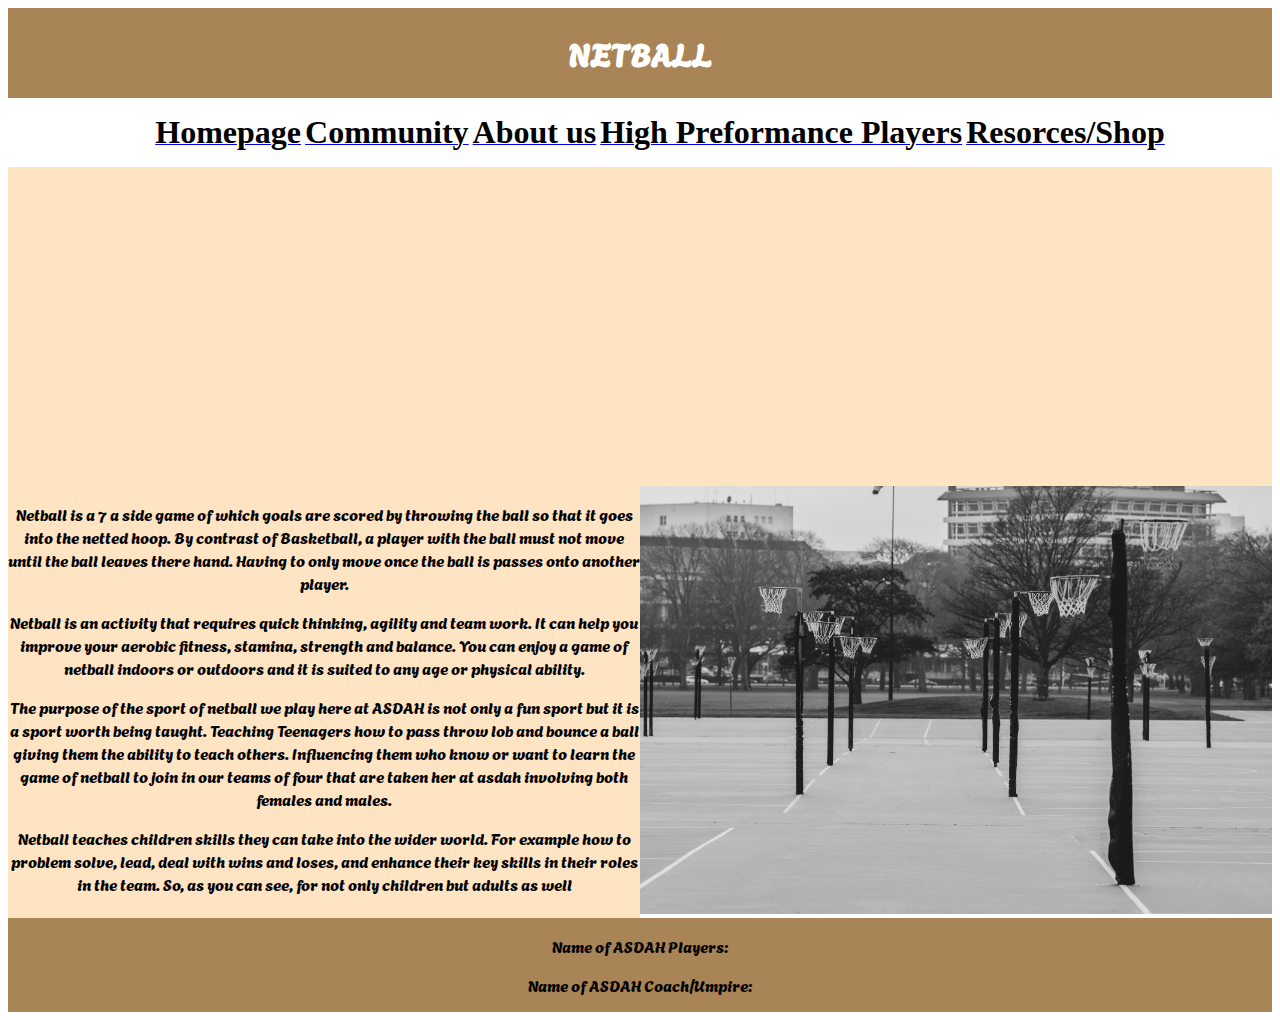
<file: index.html>
<!DOCTYPE html>
<html lang="en">
<head>
    <meta charset="UTF-8">
    <meta http-equiv="X-UA-Compatible" content="IE=edge">
    <meta name="viewport" content="width=device-width, initial-scale=1.0">
    <title>Document</title>
    <link rel="stylesheet" href="style.css">
</head>
<body>
    <div class="container">
    
        <div class="header">
            <h1>NETBALL</h1>
        </div>

        <div class="navbar">
            <ul>
                <a href="index.html"><li>Homepage</li></a>
                <a href="community.html"><li>Community</li></a>
                <a href="#"><li>About us</li></a>
                <a href="high.html"><li>High Preformance Players</li></a>
                <a href="resorces.html"><li>Resorces/Shop</li></a>

            </ul>
        </div>

        <div class="homepage_video">
            <iframe width="560" height="315" src="https://www.youtube.com/embed/XzK3I42CcyU?si=4RA3UUue99aqKB3q" title="YouTube video player" frameborder="0" allow="accelerometer; autoplay; clipboard-write; encrypted-media; gyroscope; picture-in-picture; web-share" allowfullscreen></iframe>
        </div>

        <div class="info">
            <p> Netball is a 7 a side game of which goals are scored by throwing the ball so that it goes into the netted hoop. By contrast of Basketball, a player with the ball must not move until the ball leaves there hand. Having to only move once the ball is passes onto another player. <p>
            <p>Netball is an activity that requires quick thinking, agility and team work. It can help you improve your aerobic fitness, stamina, strength and balance. You can enjoy a game of netball indoors or outdoors and it is suited to any age or physical ability.</p>
            <p>The purpose of the sport of netball we play here at ASDAH is not only a fun sport but it is a sport worth being taught. Teaching Teenagers how to pass throw lob and bounce a ball giving them the ability to teach others. Influencing them who know or want to learn the game of netball to join in our teams of four that are taken her at asdah involving both females and males.</p>
            <p> Netball teaches children skills they can take into the wider world. For example how to problem solve, lead, deal with wins and loses, and enhance their key skills in their roles in the team. So, as you can see, for not only children but adults as well</p>
        </div>

        <div class="image_2">
            <img src="images/netball_hoops.jpg" alt="" width="100%">
        </div>

        <div class="information">
            <p>Name of ASDAH Players:</p>
            <p>Name of ASDAH Coach/Umpire: </p>
        </div>

    </div>
</body>
</html>
</file>
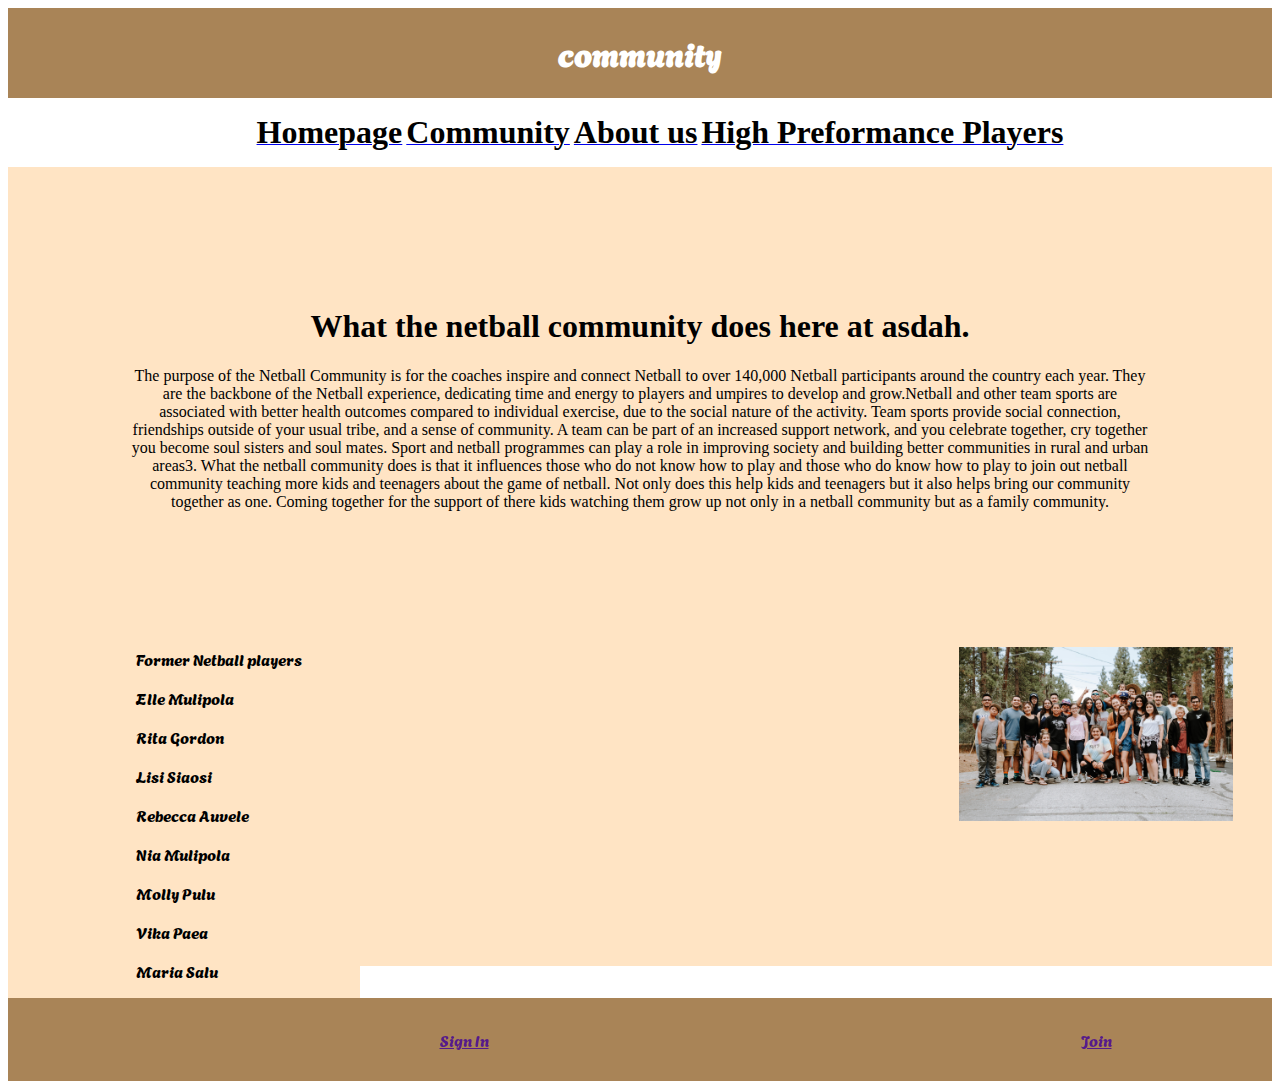
<file: community.html>
<!DOCTYPE html>
<html lang="en">
<head>
    <meta charset="UTF-8">
    <meta http-equiv="X-UA-Compatible" content="IE=edge">
    <meta name="viewport" content="width=device-width, initial-scale=1.0">
    <title>Document</title>
    <link rel="stylesheet" href="community.css">
</head>
<body>
    <div class="container">

        <div class="header">
            <h1>community</h1>
        </div>

        <div class="navbar">
            <ul>
                <a href="index.html"><li>Homepage</li></a>
                <a href="#"><li>Community</li></a>
                <a href="about_us.html"><li>About us</li></a>
                <a href="high.html"><li>High Preformance Players</li></a>
            </ul>
        </div>

        <div class="information">
            <h1>What the netball community does here at asdah.</h1>
            <p>The purpose of the Netball Community is for the coaches inspire and connect Netball to over 140,000 Netball participants around the country each year. They 
            are the backbone of the Netball experience, dedicating time and energy to players and umpires to develop and grow.Netball and other team sports are associated with better health outcomes compared to individual exercise, due to the social nature of the activity. Team sports provide social connection, friendships outside of your usual tribe, and a sense of community. A team can be part of an increased support network, and you celebrate together, cry together you become soul sisters and soul mates. Sport and netball programmes can play a role in improving society and building better communities in rural and urban areas3.
            What the netball community does is that it influences those who do not know how to play and those who do know how to play to join out netball community teaching more kids and teenagers about the game of netball. Not only does this help kids and teenagers but it also helps bring our community together as one. Coming together for the support of there kids watching them grow up not only in a netball community but as a family community.</p>
        </div>
        <div class="former_players">
            Former Netball players
            <p>Elle Mulipola</p>
            <p>Rita Gordon</p>
            <p>Lisi Siaosi</p>
            <p>Rebecca Auvele</p>
            <p>Nia Mulipola</p>
            <p>Molly Pulu</p>
            <p>Vika Paea</p>
            <p>Maria Salu</p>
        </div>

        <div class="netball_video">
            <iframe width="560" height="315" src="https://www.youtube.com/embed/osITAqPSHvY?si=F2ScA6S6a6fgAqPo" title="YouTube video player" frameborder="0" allow="accelerometer; autoplay; clipboard-write; encrypted-media; gyroscope; picture-in-picture; web-share" allowfullscreen></iframe>
        </div>


        <div class="image_1">
            <img src="images/community.jpg" alt="" width="78%">
        </div>



        <div class="sign_in">
            <a href="">Sign In</a>
        </div>

        <div class="join">
            <a href="">Join</a>
           <alt="" width="78%">
        </div>


    </div>
</body>
</html>
</file>
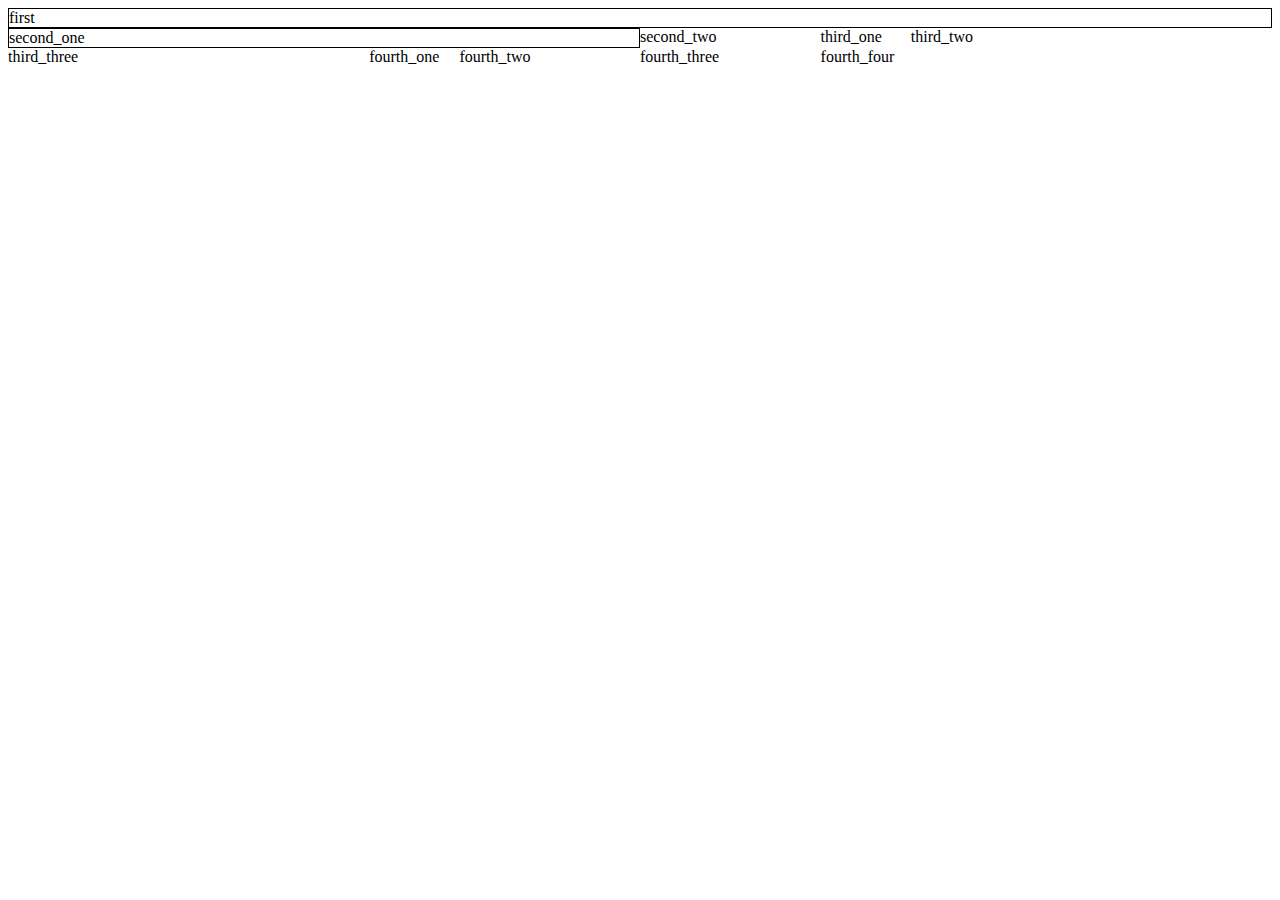
<file: grid.html>
<!DOCTYPE html>
<html lang="en">
<head>
    <meta charset="UTF-8">
    <meta http-equiv="X-UA-Compatible" content="IE=edge">
    <meta name="viewport" content="width=device-width, initial-scale=1.0">
    <title>grid example</title>
    <link rel="stylesheet" href="grid.css">
</head>
<body>
    <div class="container">
        <div class="first">first</div>
        <div class="second_one">second_one</div>
        <div class="second_two">second_two</div>
        <div class="third_one">third_one</div>
        <div class="third_two">third_two</div>
        <div class="third_three">third_three</div>
        <div class="fourth_one">fourth_one</div>
        <div class="fourth_two">fourth_two</div>
        <div class="fourth_three">fourth_three</div>
        <div class="fourth_four">fourth_four</div>
    </div>
</body>
</html>
</file>
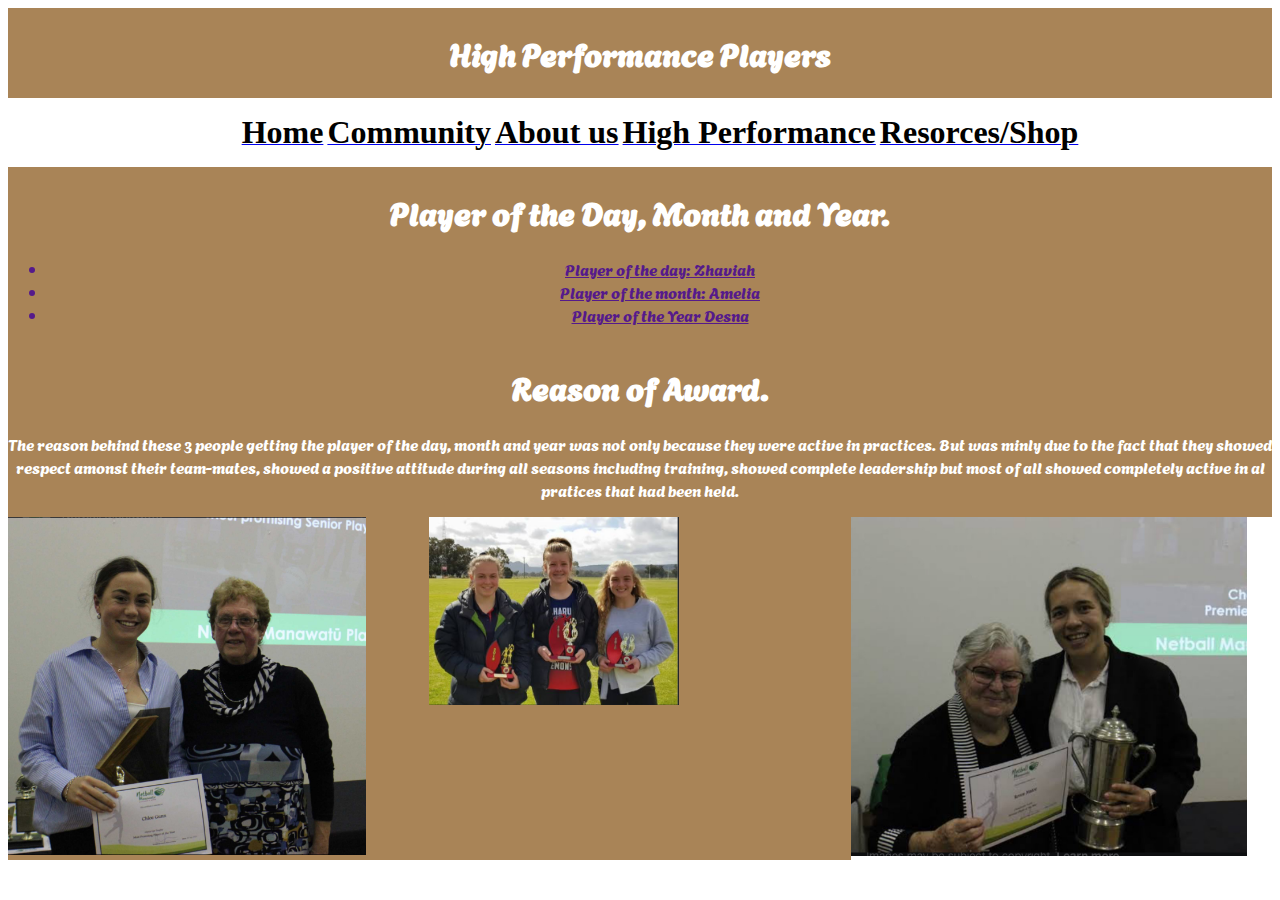
<file: high.html>
<!DOCTYPE html>
<html lang="en">
<head>
    <meta charset="UTF-8">
    <meta http-equiv="X-UA-Compatible" content="IE=edge">
    <meta name="viewport" content="width=device-width, initial-scale=1.0">
    <title>Document</title>
    <link rel="stylesheet" href="high.css">
</head>
<body>
    <div class="container">
    
        <div class="header">
            <h1>High Performance Players</h1>
        </div>

        <div class="navbar">
            <ul>
                <a href="index.html"><li>Home</li></a>
                <a href="community.html"><li>Community</li></a>
                <a href="about_us.html"><li>About us</li></a>
                <a href="#"><li>High Performance</li></a>
                <a href="resorces.html"><li>Resorces/Shop</li></a>
                
            </ul>
        </div>

        <div class="player">
            <ul>
                <a href=""><li>Player of the Day: Zhaviah</li></a>
                <a href=""><li>Player of the month: Amelia</li></a>
                <a href=""><li>Player of the Year: Desna</li></a>
            </ul>
        </div>

        <div class="player">
            <h1>Player of the Day, Month and Year.</h1>
            <ul>
                <a href=""><li>Player of the day: Zhaviah</li></a>
                <a href=""><li>Player of the month: Amelia</li></a>
                <a href=""><li>Player of the Year Desna</li></a>
            </ul>
        </div>

        <div class="day">
            <h1>Reason of Award.</h1>
            <p>The reason behind these 3 people getting the player of the day, month and year was not only because they were active in practices. But was minly due to the fact that they showed respect amonst their team-mates, showed a positive attitude during all seasons including training, showed complete leadership but most of all showed completely active in al pratices that had been held.</p>
        </div>

        <div class="information">
            <img src="images/netball_training_photo/awardd.png/happy.png" alt="3 girls holding awards png" width="85%">
        </div>

        <div class="photo">
            <img src="images/netball_training_photo/awards.png" alt="1 person recieving a trophy png" width="172%">
        </div>

        <div class="photo_2">
            <img src="images/netball_training_photo/cool.png" alt="1 person recieving a trophy png" width="94%">
        </div>
</file>
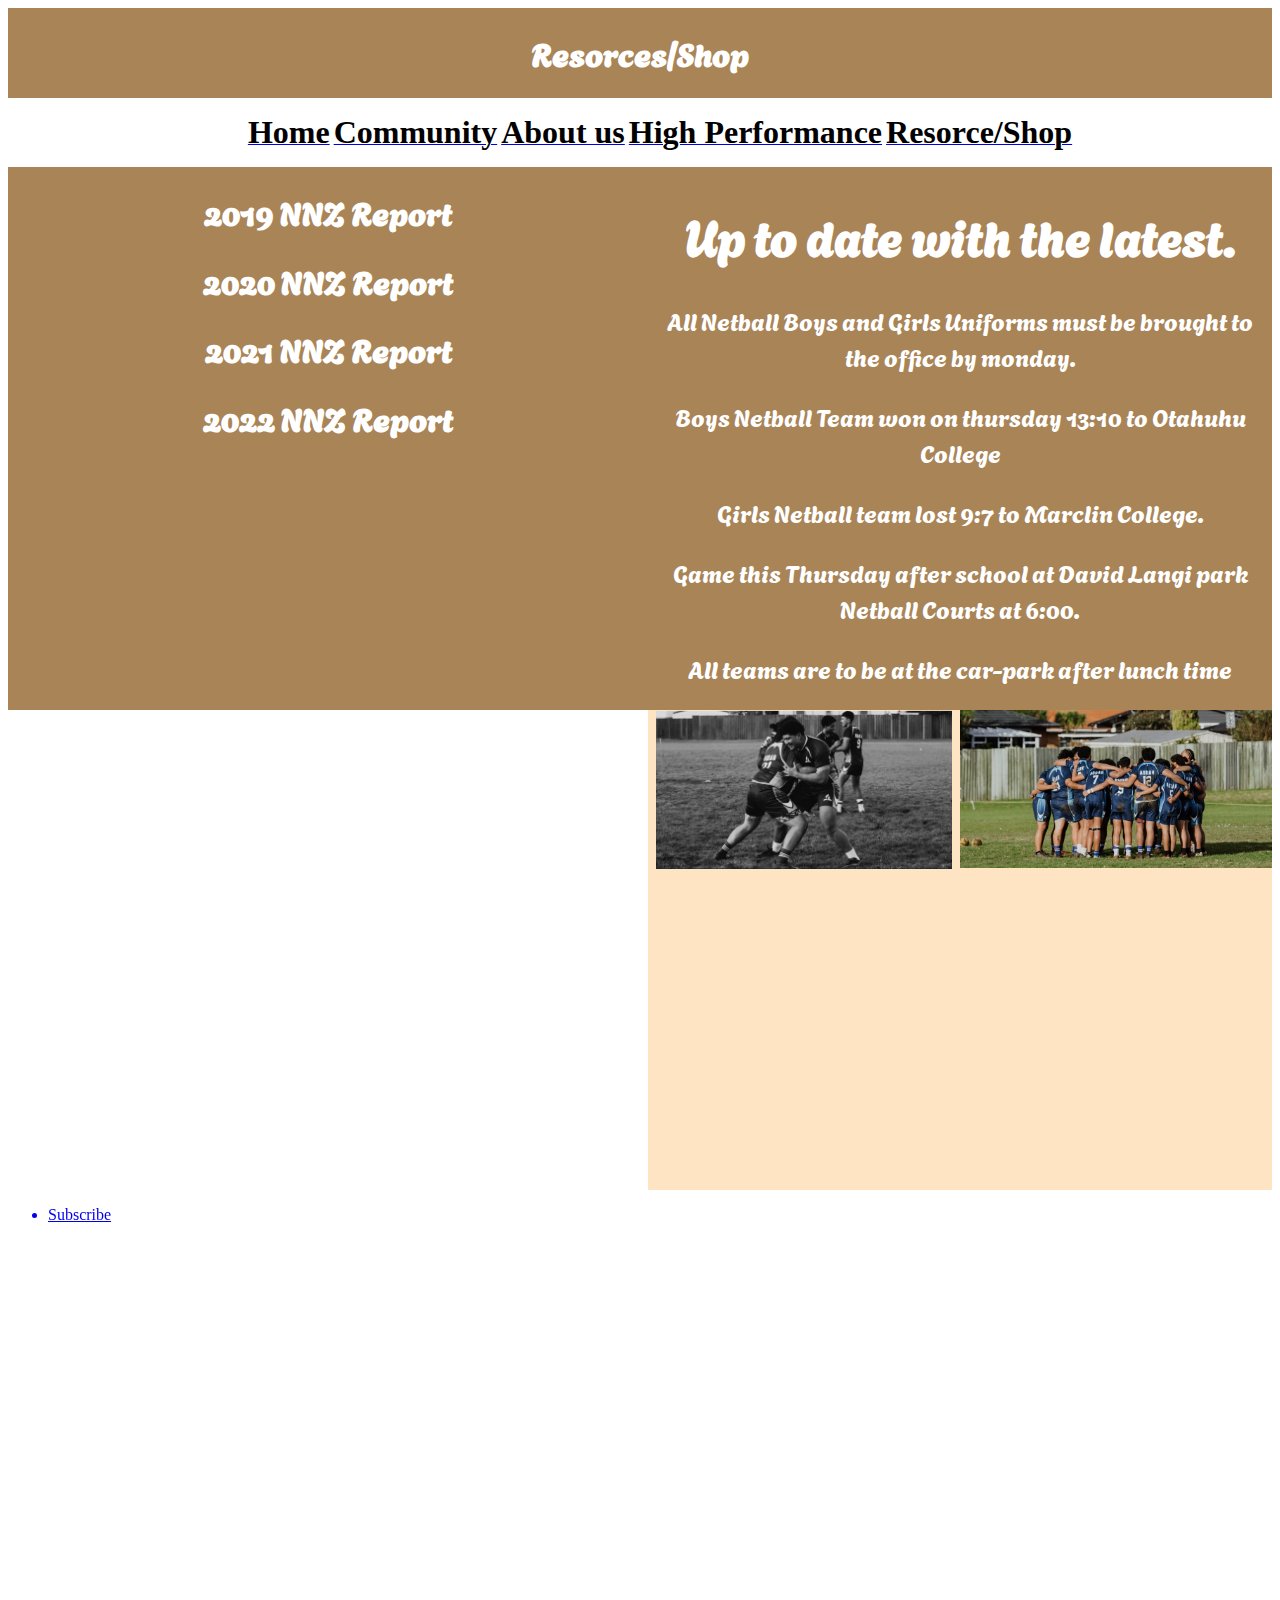
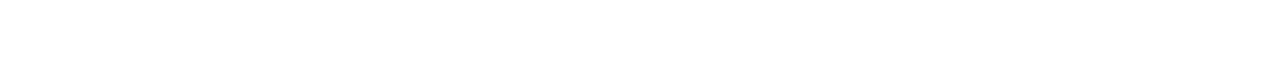
<file: resorces.html>
<!DOCTYPE html>
<html lang="en">
<head>
    <meta charset="UTF-8">
    <meta http-equiv="X-UA-Compatible" content="IE=edge">
    <meta name="viewport" content="width=device-width, initial-scale=1.0">
    <title>Document</title>
    <link rel="stylesheet" href="resorces.css">
</head>
<body>
    <div class="container">
    
        <div class="header">
            <h1>Resorces/Shop</h1>
        </div>

        <div class="navbar">
            <ul>
                <a href="index.html"><li>Home</li></a>
                <a href="community.html"><li>Community</li></a>
                <a href="about_us.html"><li>About us</li></a>
                <a href="high.html"><li>High Performance</li></a>
                <a href="#"><li>Resorce/Shop</li></a>

            </ul>
        </div>

        <div class="report">
            <h1>2019 NNZ Report</h1>
            <h1>2020 NNZ Report</h1>
            <h1>2021 NNZ Report</h1>
            <h1>2022 NNZ Report</h1>
        </div>

        <div class="information">
            <h1>Up to date with the latest.</h1>
            <p>All Netball Boys and Girls Uniforms must be brought to the office by monday.</p>
            <P>Boys Netball Team won on thursday 13:10 to Otahuhu College</P>
            <p>Girls Netball team lost 9:7 to Marclin College.</p>
            <p>Game this Thursday after school at David Langi park Netball Courts at 6:00.</p>
            <p>All teams are to be at the car-park after lunch time</p>
                
        </div>

        <iframe width='640' height='480' src='//www.tinytap.com/activities/g1jj8/player/embed/' webkitallowfullscreen='' mozallowfullscreen='' allowfullscreen='' style='border:0'>    </iframe>

        <div class="boys_uniform">
            <img src="images\hi.png" alt="photo/png" width="95%">
        </div>
      
        <div class="girls_uniform">
            <img src="images\comp_2022.png" alt="photo/png" width="100%">
        </div>

        <div class="subscribe">
            
        </div>

        <div class="choose_one">
            <iframe width="1900px" height="480px" src="https://forms.office.com/Pages/ResponsePage.aspx?id=6IQ490gJsUGfL7lwd-8fwNGFk9MRJEtIgcgrAcEzBh1UMjZVWTBJNFNGQTVDSEpQR0NUTzFTQ0VMWi4u&embed=true" frameborder="0" marginwidth="0" marginheight="0" style="border: none; max-width:100%; max-height:100vh" allowfullscreen webkitallowfullscreen mozallowfullscreen msallowfullscreen> </iframe>
        </div>
</body>

<div class="subscribe">
    <ul>
        <a href="#"><li>Subscribe</li></a>

    </ul>
</div>
</file>
<file: style.css>
@import url('https://fonts.googleapis.com/css2?family=Agbalumo&display=swap');

.container {
    display: grid;
    grid-template-columns: 1fr 1fr;
    grid-template-rows: auto;
    grid-template-areas: 
    "header header"
    "navbar navbar"
    "homepage_video homepage_video"
    "info image_2"
    "information information";
}

.header {
    grid-area: header;
    text-align: center;
    background-color: #a98457;
    color: #ffffff;
    font-family: "Agbalumo";
}

.navbar {
    grid-area: navbar;
    text-align: center;
}

.navbar li {
    list-style-type: none;
    display: inline;
    color: black;
    font-weight: bold;
    font-size: 32px;
}

.navbar li:hover {
    background-color: #dddddd;
}

.homepage_video {
    grid-area: homepage_video;
    text-align: center;
    background-color: bisque;
}

.info {
    grid-area: info;
    text-align: center;
    font-family: "Agbalumo";
    background-color: bisque;

}

.image_2 {
    grid-area: image_2;
    text-align: center;
}

.information {
    grid-area: information;
    text-align: center;
    font-family: "Agbalumo";
    background-color: #a98457;
}
</file>
<file: community.css>
@import url('https://fonts.googleapis.com/css2?family=Agbalumo&display=swap');

.container {
    display: grid;
    grid-template-columns: 2fr 1fr 2fr;
    grid-template-rows: auto;
    grid-template-areas: 
    "header header header"
    "navbar navbar navbar"
    "information information information"
    "former_players netball_video image_1"
    "former_players something something"
    "sign_in sign_in join";
}

.header {
    grid-area: header;
    text-align: center;
    background-color: #a98457;
    color: #ffffff;
    font-family: "Agbalumo";
}

.navbar {
    grid-area: navbar;
    text-align: center;
}

.navbar li {
    list-style-type: none;
    display: inline;
    color: black;
    font-weight: bold;
    font-size: 32px;
}

.navbar li:hover {
    background-color: #dddddd;
}

.information {
    grid-area: information;
    text-align: center;
    background-color: bisque;
    padding: 120px;

}

.former_players {
    grid-area: former_players;
    text-align: left;
    font-family: "Agbalumo";
    background-color: bisque;
    padding-left: 128px;

}

.netball_video {
    grid-area: netball_video;
    text-align: center;
    background-color: bisque;

}

.image_1 {
    grid-area: image_1;
    text-align: center;
    font-family: "Agbalumo";
    background-color: bisque;
    
}
.something {
    grid-area: something;
    text-align: left;
    background-color: bisque;
    font-family: "Agbalumo";


}


.sign_in {
    grid-area: sign_in;
    padding: 30px;
    background-color: bisque;
    text-align: center;
    background-color: #a98457;
    font-family: "Agbalumo";


}


.join {
    grid-area: join;
    padding: 30px;
    background-color: bisque;
    text-align: center;
    background-color: #a98457;
    font-family: "Agbalumo";

}
</file>
<file: grid.css>
.container {
    display: grid;
    grid-template-rows: auto;
    grid-template-columns: 4fr 1fr 2fr 2fr 1fr 4fr;
    grid-template-areas:
        "first first first first first first"
        "second_one second_one second_one second_two second_two second_two"
        "third_one third_one third_two third_two third_three third_three"
        "fourth_one fourth_two fourth_two fourth_three fourth_three fourth_four"
        
}

.first{
    grid-area: first;
    border:1px solid #000000;
}
.second_one{
    grid-area: second_one;
    border:1px solid #000000;
}
.second_two{
    grid-area: second_two
    border:1px solid #000000;

}
.third_one{
    grid-area: third_one
    border:1px solid #000000;

}
.third_two{
    grid-area: third_two
    border:1px solid #000000;

}
.third_three{
    grid-area: third_three
    border:1px solid #000000;

}
.fourth_one{ 
     grid-area: fourth_one
    border:1px solid #000000;

}
.fourth_two{
    grid-area: fourth_two
    border:1px solid #000000;

}
.fourth_three{
    grid-area: fourth_three
    border:1px solid #000000;

}
.fourth_four{
    grid-area: fourth_four
    border:1px solid #000000;

}
</file>
<file: high.css>
@import url('https://fonts.googleapis.com/css2?family=Agbalumo&display=swap');

.container {
    display: grid;
    grid-template-columns: 2fr 1fr 1fr 2fr;
    grid-template-rows: auto;
    grid-template-areas: 
    "header header header header"
    "navbar navbar navbar navbar"
    "player player player player"
    "day day day day"
    "information photo photo photo_1";
}

.header {
    grid-area: header;
    text-align: center;
    background-color: #a98457;
    color: #ffffff;
    font-family: "Agbalumo";
}

.navbar {
    grid-area: navbar;
    text-align: center;
    
    color: #ffffff;
}

.navbar li {
    list-style-type: none;
    display: inline;
    color: black;
    font-weight: bold;
    font-size: 32px;
}

.navbar li:hover {
    background-color: #dddddd;
}


.player {  
    grid-area: player;
    text-align: center;
    background-color: #a98457;
    color: #ffffff;
    font-family: "Agbalumo";
}

.day {
    grid-area: day;
    text-align: center;
    background-color: #a98457;
    color: #ffffff;
    font-family: "Agbalumo";
    }

.information {
    grid-area: information;
    text-align: center right;
    background-color: #a98457;
}

.photo {
    grid-area: photo;
    text-align: center left;
    font-family: "Agbalumo";
    background-color: #a98457;
    padding-right: 276px;

}

.photo_1 {
    grid-area: photo_1;
    text-align: center right;
    font-family: "Agbalumo";
    background-color: #a98457;
    padding-left: 189px;

}
</file>
<file: resorces.css>
@import url('https://fonts.googleapis.com/css2?family=Agbalumo&display=swap');

.container {
    display: grid;
    grid-template-columns: 1fr 1fr 1fr;
    grid-template-rows: auto;
    grid-template-areas: 
    "header header header"
    "navbar navbar navbar"
    "report information information"
    "game boys_uniform girls_uniform"
    "subscribe choose_one choose_one"
}

.header {
    grid-area: header;
    text-align: center;
    background-color: #a98457;
    color: #ffffff;
    font-family: "Agbalumo";
}

.navbar {
    grid-area: navbar;
    text-align: center;
    color: #ffffff;
}

.navbar li {
    list-style-type: none;
    display: inline;
    color: black;
    font-weight: bold;
    font-size: 32px;
}

.navbar li:hover {
    background-color: #dddddd;
}


.report {  
    grid-area: report;
    text-align: center;
    background-color: #a98457;
    color: #ffffff;
    font-family: "Agbalumo";
}

.information {
    grid-area: information;
    text-align: center;
    background-color: #a98457;
    color: #ffffff;
    font-family: "Agbalumo";
    font-size: 24px;
    }

.game {
    grid-area: game;
    text-align: center;
    background-color: #a98457;
    color: #ffffff;
    font-family: "Agbalumo";
    font-size: 9px;

}

.boys_uniform {
    grid-area: boys_uniform;
    text-align: center;
    background-color: bisque;
}

.girls_uniform {
    grid-area: girls_uniform;
    text-align: center;
    font-family: "Agbalumo";
    background-color: bisque;
}

.subscribe {
    grid-area: subscribe;
}

.choose_one {
    grid-area: choose_one;
}
</file>
